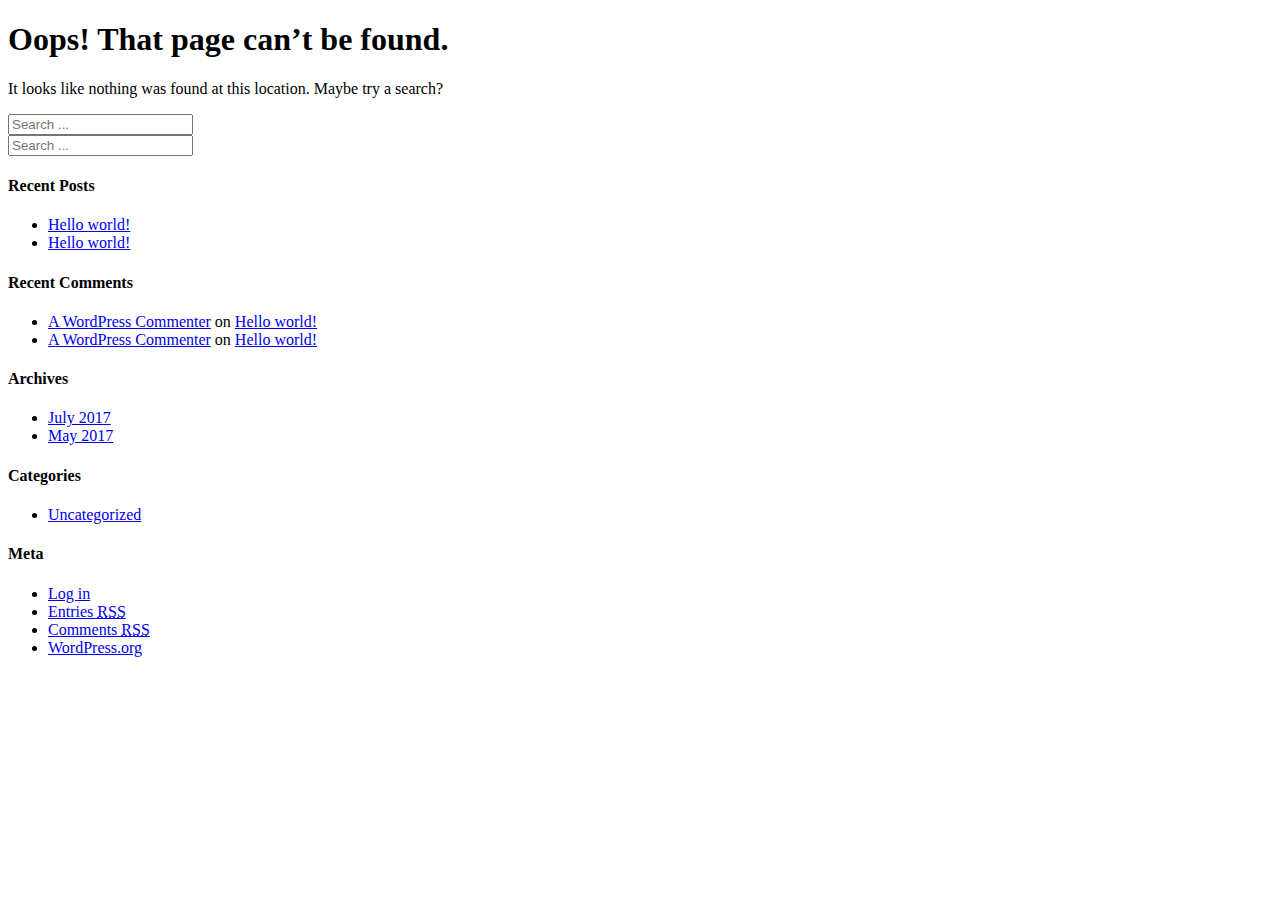
<file: tejaswini_personalwebsite/wp-content/themes/moderncv/css/css/AjaxLoader.html>
<!DOCTYPE html>
<html lang="en-US" class="no-js no-svg">
<head>
<meta charset="UTF-8">
<meta name="viewport" content="width=device-width, initial-scale=1">
<link rel="profile" href="http://gmpg.org/xfn/11">

<title>Page not found &#8211; Modern CV WordPress Theme</title>
<link rel='dns-prefetch' href='//fonts.googleapis.com' />
<link rel='dns-prefetch' href='//s.w.org' />
<link rel="alternate" type="application/rss+xml" title="Modern CV WordPress Theme &raquo; Feed" href="https://dssbd.net/theme/demo/wordpress/moderncv/feed/" />
<link rel="alternate" type="application/rss+xml" title="Modern CV WordPress Theme &raquo; Comments Feed" href="https://dssbd.net/theme/demo/wordpress/moderncv/comments/feed/" />
		<script type="text/javascript">
			window._wpemojiSettings = {"baseUrl":"https:\/\/s.w.org\/images\/core\/emoji\/2.3\/72x72\/","ext":".png","svgUrl":"https:\/\/s.w.org\/images\/core\/emoji\/2.3\/svg\/","svgExt":".svg","source":{"concatemoji":"https:\/\/dssbd.net\/theme\/demo\/wordpress\/moderncv\/wp-includes\/js\/wp-emoji-release.min.js?ver=4.8.9"}};
			!function(a,b,c){function d(a){var b,c,d,e,f=String.fromCharCode;if(!k||!k.fillText)return!1;switch(k.clearRect(0,0,j.width,j.height),k.textBaseline="top",k.font="600 32px Arial",a){case"flag":return k.fillText(f(55356,56826,55356,56819),0,0),b=j.toDataURL(),k.clearRect(0,0,j.width,j.height),k.fillText(f(55356,56826,8203,55356,56819),0,0),c=j.toDataURL(),b!==c&&(k.clearRect(0,0,j.width,j.height),k.fillText(f(55356,57332,56128,56423,56128,56418,56128,56421,56128,56430,56128,56423,56128,56447),0,0),b=j.toDataURL(),k.clearRect(0,0,j.width,j.height),k.fillText(f(55356,57332,8203,56128,56423,8203,56128,56418,8203,56128,56421,8203,56128,56430,8203,56128,56423,8203,56128,56447),0,0),c=j.toDataURL(),b!==c);case"emoji4":return k.fillText(f(55358,56794,8205,9794,65039),0,0),d=j.toDataURL(),k.clearRect(0,0,j.width,j.height),k.fillText(f(55358,56794,8203,9794,65039),0,0),e=j.toDataURL(),d!==e}return!1}function e(a){var c=b.createElement("script");c.src=a,c.defer=c.type="text/javascript",b.getElementsByTagName("head")[0].appendChild(c)}var f,g,h,i,j=b.createElement("canvas"),k=j.getContext&&j.getContext("2d");for(i=Array("flag","emoji4"),c.supports={everything:!0,everythingExceptFlag:!0},h=0;h<i.length;h++)c.supports[i[h]]=d(i[h]),c.supports.everything=c.supports.everything&&c.supports[i[h]],"flag"!==i[h]&&(c.supports.everythingExceptFlag=c.supports.everythingExceptFlag&&c.supports[i[h]]);c.supports.everythingExceptFlag=c.supports.everythingExceptFlag&&!c.supports.flag,c.DOMReady=!1,c.readyCallback=function(){c.DOMReady=!0},c.supports.everything||(g=function(){c.readyCallback()},b.addEventListener?(b.addEventListener("DOMContentLoaded",g,!1),a.addEventListener("load",g,!1)):(a.attachEvent("onload",g),b.attachEvent("onreadystatechange",function(){"complete"===b.readyState&&c.readyCallback()})),f=c.source||{},f.concatemoji?e(f.concatemoji):f.wpemoji&&f.twemoji&&(e(f.twemoji),e(f.wpemoji)))}(window,document,window._wpemojiSettings);
		</script>
		<style type="text/css">
img.wp-smiley,
img.emoji {
	display: inline !important;
	border: none !important;
	box-shadow: none !important;
	height: 1em !important;
	width: 1em !important;
	margin: 0 .07em !important;
	vertical-align: -0.1em !important;
	background: none !important;
	padding: 0 !important;
}
</style>
<link rel='stylesheet' id='contact-form-7-css'  href='https://dssbd.net/theme/demo/wordpress/moderncv/wp-content/plugins/contact-form-7/includes/css/styles.css?ver=4.8' type='text/css' media='all' />
<link rel='stylesheet' id='revent_style-css'  href='https://dssbd.net/theme/demo/wordpress/moderncv/wp-content/plugins/theme-plugin/css/style.css?ver=1' type='text/css' media='all' />
<link rel='stylesheet' id='moderncv-fonts-css'  href='https://fonts.googleapis.com/css?family=Oswald%3A300%2C400%2C700&#038;subset=latin%2Clatin-ext' type='text/css' media='all' />
<link rel='stylesheet' id='genericons-css'  href='https://dssbd.net/theme/demo/wordpress/moderncv/wp-content/themes/moderncv/genericons/genericons.css?ver=3.4.1' type='text/css' media='all' />
<link rel='stylesheet' id='moderncv-style-css'  href='https://dssbd.net/theme/demo/wordpress/moderncv/wp-content/themes/moderncv/style.css?ver=4.8.9' type='text/css' media='all' />
<!--[if lt IE 10]>
<link rel='stylesheet' id='moderncv-ie-css'  href='https://dssbd.net/theme/demo/wordpress/moderncv/wp-content/themes/moderncv/css/ie.css?ver=20160412' type='text/css' media='all' />
<![endif]-->
<link rel='stylesheet' id='oswald-css'  href='https://fonts.googleapis.com/css?family=Oswald%3A300%2C400%2C700&#038;ver=4.8.9' type='text/css' media='all' />
<link rel='stylesheet' id='raleway-css'  href='https://fonts.googleapis.com/css?family=Raleway%3A100%2C200%2C300%2C400%2C500%2C600%2C700%2C800%2C900&#038;ver=4.8.9' type='text/css' media='all' />
<link rel='stylesheet' id='bootstrap-css'  href='https://dssbd.net/theme/demo/wordpress/moderncv/wp-content/themes/moderncv/css/css/bootstrap.min.css?ver=4.8.9' type='text/css' media='all' />
<link rel='stylesheet' id='flaticon-css'  href='https://dssbd.net/theme/demo/wordpress/moderncv/wp-content/themes/moderncv/css/css/flaticon.css?ver=4.8.9' type='text/css' media='all' />
<link rel='stylesheet' id='animated-modern-css'  href='https://dssbd.net/theme/demo/wordpress/moderncv/wp-content/themes/moderncv/css/css/animated-modern.css?ver=4.8.9' type='text/css' media='all' />
<link rel='stylesheet' id='modern-style-css'  href='https://dssbd.net/theme/demo/wordpress/moderncv/wp-content/themes/moderncv/css/css/modern-style.css?ver=4.8.9' type='text/css' media='all' />
<link rel='stylesheet' id='queries-modern-css'  href='https://dssbd.net/theme/demo/wordpress/moderncv/wp-content/themes/moderncv/css/css/queries-modern.css?ver=4.8.9' type='text/css' media='all' />
<script type='text/javascript' src='https://dssbd.net/theme/demo/wordpress/moderncv/wp-includes/js/jquery/jquery.js?ver=1.12.4'></script>
<script type='text/javascript' src='https://dssbd.net/theme/demo/wordpress/moderncv/wp-includes/js/jquery/jquery-migrate.min.js?ver=1.4.1'></script>
<!--[if lt IE 9]>
<script type='text/javascript' src='https://dssbd.net/theme/demo/wordpress/moderncv/wp-content/themes/moderncv/js/html5.js?ver=3.7.3'></script>
<![endif]-->
<link rel='https://api.w.org/' href='https://dssbd.net/theme/demo/wordpress/moderncv/wp-json/' />
<link rel="EditURI" type="application/rsd+xml" title="RSD" href="https://dssbd.net/theme/demo/wordpress/moderncv/xmlrpc.php?rsd" />
<link rel="wlwmanifest" type="application/wlwmanifest+xml" href="https://dssbd.net/theme/demo/wordpress/moderncv/wp-includes/wlwmanifest.xml" /> 
<meta name="generator" content="WordPress 4.8.9" />
		<style type="text/css">.recentcomments a{display:inline !important;padding:0 !important;margin:0 !important;}</style>
		</head>

<body class="error404 hfeed">
	<!-- preloader start -->
<div class="preloaderintro">
  <div class="ax-spinner ax-spinner-wave">
    <div class="ax1"></div>
    <div class="ax2"></div>
    <div class="ax3"></div>
    <div class="ax4"></div>
    <div class="ax5"></div>
  </div>
</div>
<!-- preloader end -->
			<div id="primary" class="content-area">
		<main id="main" class="site-main" role="main">

			<section class="error-404 not-found">
				<header class="page-header">
					<h1 class="page-title">Oops! That page can&rsquo;t be found.</h1>
				</header><!-- .page-header -->

				<div class="page-content">
					<p>It looks like nothing was found at this location. Maybe try a search?</p>

					
<form role="search" method="get" class="search-form" action="https://dssbd.net/theme/demo/wordpress/moderncv/">	
		<input type="search" class="form-control" placeholder="Search ..." value="" name="s" />
</form>
				</div><!-- .page-content -->
			</section><!-- .error-404 -->

		</main><!-- .site-main -->

		
	</div><!-- .content-area -->


	
		<div id="search-2" class="single-sidebar widget_search">
<form role="search" method="get" class="search-form" action="https://dssbd.net/theme/demo/wordpress/moderncv/">	
		<input type="search" class="form-control" placeholder="Search ..." value="" name="s" />
</form>
</div>		<div id="recent-posts-2" class="single-sidebar widget_recent_entries">		<h4>Recent Posts</h4>		<ul>
					<li>
				<a href="https://dssbd.net/theme/demo/wordpress/moderncv/2017/07/03/hello-world/">Hello world!</a>
						</li>
					<li>
				<a href="https://dssbd.net/theme/demo/wordpress/moderncv/2017/05/15/hello-world-2/">Hello world!</a>
						</li>
				</ul>
		</div>		<div id="recent-comments-2" class="single-sidebar widget_recent_comments"><h4>Recent Comments</h4><ul id="recentcomments"><li class="recentcomments"><span class="comment-author-link"><a href='https://wordpress.org/' rel='external nofollow' class='url'>A WordPress Commenter</a></span> on <a href="https://dssbd.net/theme/demo/wordpress/moderncv/2017/07/03/hello-world/#comment-1">Hello world!</a></li><li class="recentcomments"><span class="comment-author-link"><a href='https://wordpress.org/' rel='external nofollow' class='url'>A WordPress Commenter</a></span> on <a href="https://dssbd.net/theme/demo/wordpress/moderncv/2017/05/15/hello-world-2/#comment-2">Hello world!</a></li></ul></div><div id="archives-2" class="single-sidebar widget_archive"><h4>Archives</h4>		<ul>
			<li><a href='https://dssbd.net/theme/demo/wordpress/moderncv/2017/07/'>July 2017</a></li>
	<li><a href='https://dssbd.net/theme/demo/wordpress/moderncv/2017/05/'>May 2017</a></li>
		</ul>
		</div><div id="categories-2" class="single-sidebar widget_categories"><h4>Categories</h4>		<ul>
	<li class="cat-item cat-item-1"><a href="https://dssbd.net/theme/demo/wordpress/moderncv/category/uncategorized/" >Uncategorized</a>
</li>
		</ul>
</div><div id="meta-2" class="single-sidebar widget_meta"><h4>Meta</h4>			<ul>
						<li><a href="https://dssbd.net/theme/demo/wordpress/moderncv/wp-login.php">Log in</a></li>
			<li><a href="https://dssbd.net/theme/demo/wordpress/moderncv/feed/">Entries <abbr title="Really Simple Syndication">RSS</abbr></a></li>
			<li><a href="https://dssbd.net/theme/demo/wordpress/moderncv/comments/feed/">Comments <abbr title="Really Simple Syndication">RSS</abbr></a></li>
			<li><a href="https://wordpress.org/" title="Powered by WordPress, state-of-the-art semantic personal publishing platform.">WordPress.org</a></li>			</ul>
			</div>	
    <!-- sound start --> 
<div id="soundintro" class="soundOnintro"></div>
<audio id="playerintro" loop>
<source src="http://dssbd.net/theme/demo/wordpress/moderncv/wp-content/uploads/2017/05/musicintro.mp3" type="audio/mpeg">
</audio>
<!-- sound end --> 
<script type='text/javascript'>
/* <![CDATA[ */
var wpcf7 = {"apiSettings":{"root":"https:\/\/dssbd.net\/theme\/demo\/wordpress\/moderncv\/wp-json\/","namespace":"contact-form-7\/v1"},"recaptcha":{"messages":{"empty":"Please verify that you are not a robot."}}};
/* ]]> */
</script>
<script type='text/javascript' src='https://dssbd.net/theme/demo/wordpress/moderncv/wp-content/plugins/contact-form-7/includes/js/scripts.js?ver=4.8'></script>
<script type='text/javascript' src='https://dssbd.net/theme/demo/wordpress/moderncv/wp-content/themes/moderncv/js/skip-link-focus-fix.js?ver=20160412'></script>
<script type='text/javascript' src='https://dssbd.net/theme/demo/wordpress/moderncv/wp-content/themes/moderncv/js/functions.js?ver=20160412'></script>
<script type='text/javascript' src='https://dssbd.net/theme/demo/wordpress/moderncv/wp-content/themes/moderncv/js/plugin/pluginsmodern.js?ver=1.0'></script>
<script type='text/javascript' src='https://dssbd.net/theme/demo/wordpress/moderncv/wp-content/themes/moderncv/js/js/modern.js?ver=1.0'></script>
<script type='text/javascript' src='https://dssbd.net/theme/demo/wordpress/moderncv/wp-includes/js/wp-embed.min.js?ver=4.8.9'></script>

</body>
</html>
</file>
